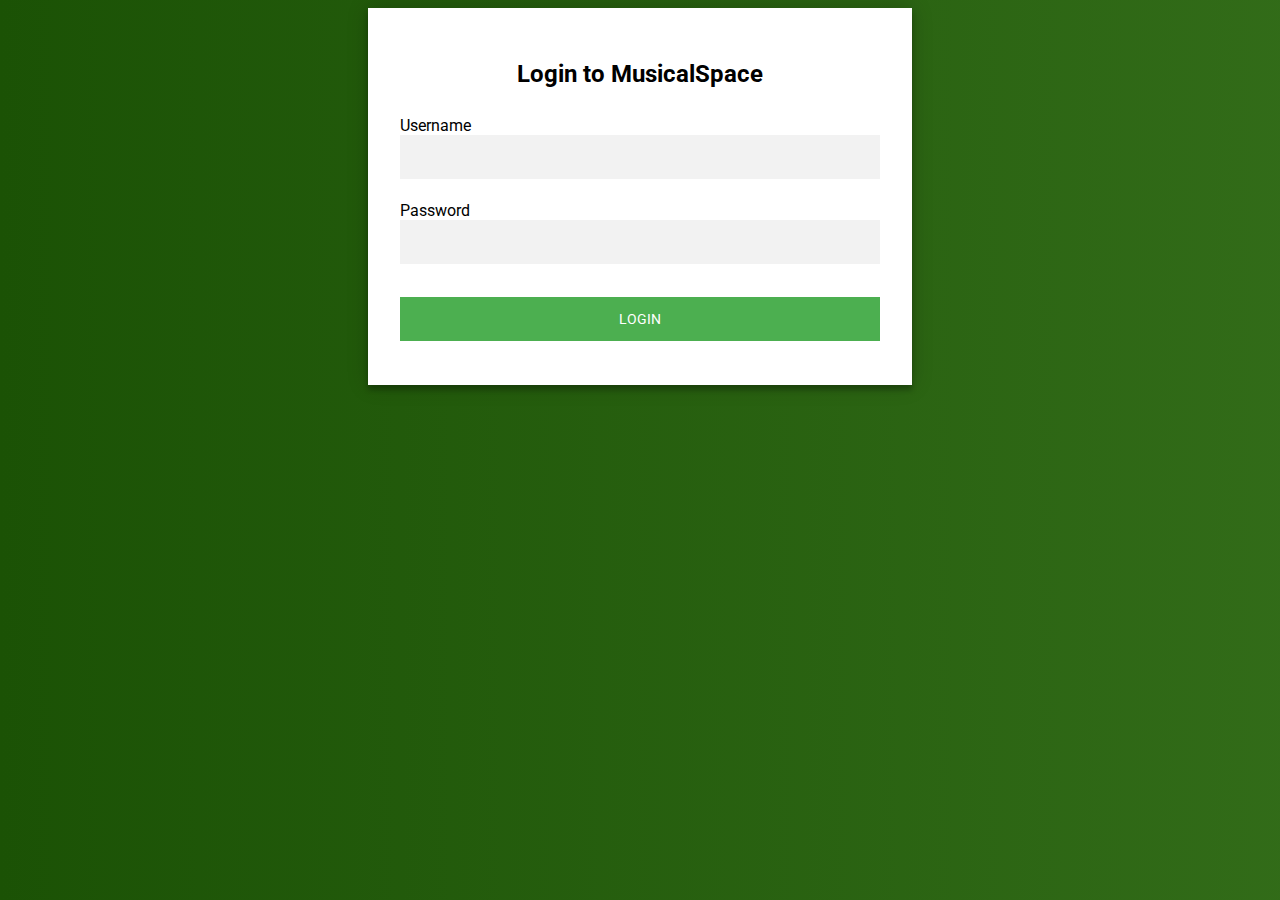
<file: src/main/webapp/index.html>
<!DOCTYPE html>
<html lang="en" xmlns="http://www.w3.org/1999/xhtml">
<head>
    <meta charset="ISO-8859-1">
    <title>Musical space</title>
    <link rel="stylesheet" href="CSS/base.css">
    <script src="js/utils.js" charset="utf-8" defer></script>
    <script src="js/loginManagement.js" charset="utf-8" defer></script>
</head>
<body>
<div class="box-container">
    <div class="form">
        <h2>Login to MusicalSpace</h2>
        <form action="#">
            <div class="form-label-input-container">
                <label for="username" class="form-label">Username</label>
                <input class="form-input" id="username" type="text" name="username" required>
            </div>
            <div class="form-label-input-container">
                <label for="password" class="form-label">Password</label>
                <input type="password" id="password" name="psw" required><br>
            </div>
            <button id="loginButton">Login</button>
            <p id="errorMessage" class="message"></p>
        </form>
    </div>
</div>
</body>
</html>
</file>
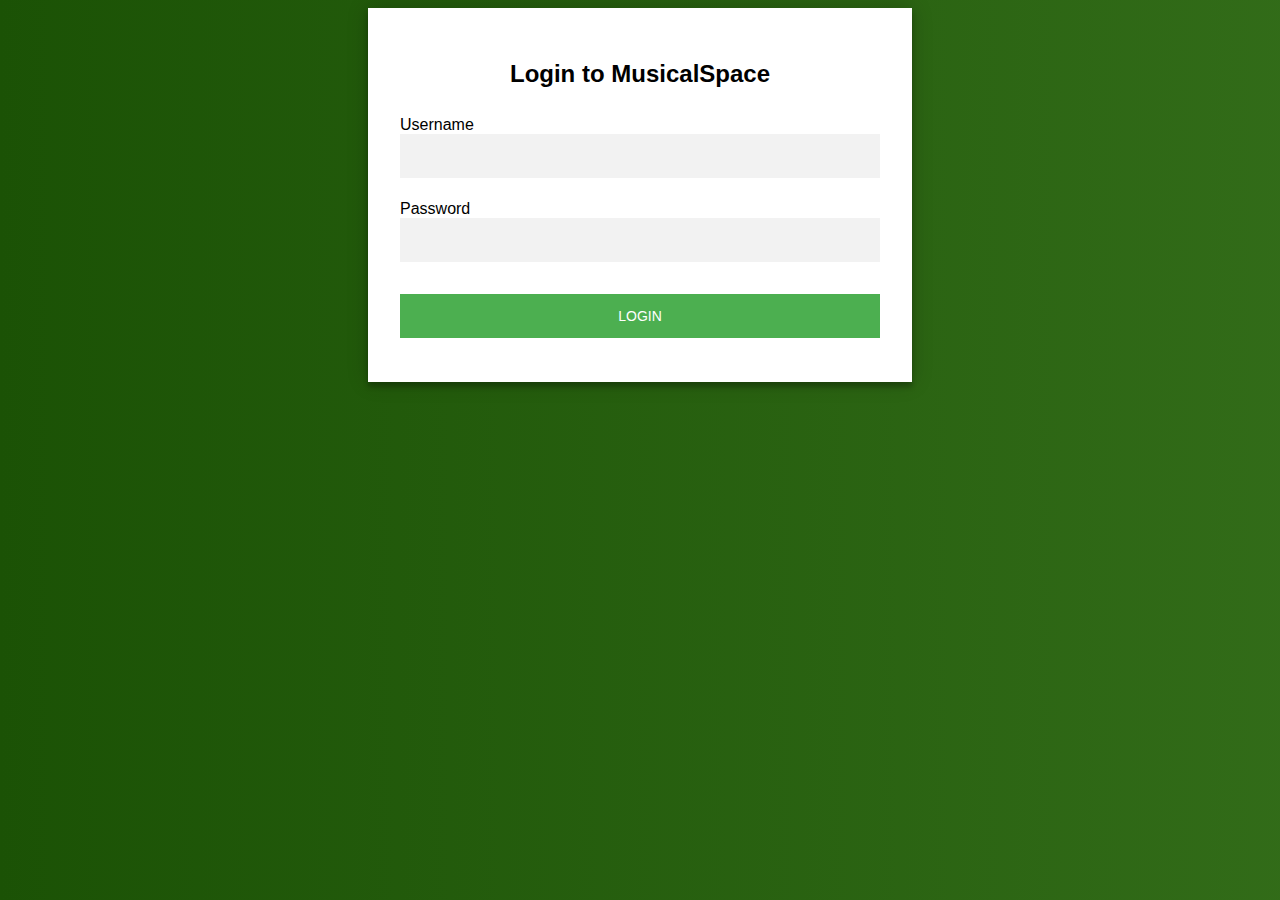
<file: src/main/webapp/Home.html>
<!DOCTYPE html>
<html lang="en" xmlns="http://www.w3.org/1999/xhtml">
<head>
    <link rel="stylesheet" type="text/css" href="CSS/base.css"/>
    <meta charset="UTF-8">
    <title>Musical space</title>
    <link rel="stylesheet" href="CSS/base.css">
    <script src="js/utils.js" charset="utf-8" defer></script>
    <script src="js/playlistMusicale.js" defer></script>
</head>
<body>
<div class="box-container">
    <h1 id="greetingsTitle"></h1>
    <a href="#" id="homeButton" class="black-link">Home</a>
    <p id="notificationMessage" class="message"></p>
</div>

<div class="box-container" id="playlistCreatorForm">
    <form action="#">
        <div class="form-label-input-container">
            <label for="playlistTitle" class="form-label"> Playlist title</label>
            <input type="text" id="playlistTitle" name="playlistTitle" required><br>
        </div>
        <button id="createNewPlaylistButton">Create new playlist</button>
    </form>
    <h3>Your playlists</h3>
    <ul id="listContainer">
    </ul>
</div>

<div class="box-container" id="songUploaderFormBoxContainer">
    <h2>Upload a new song</h2>
    <form action="#" enctype="multipart/form-data" class="form-root">
        <div class="form-label-input-container">
            <label for="title" class="form-label">Song title</label>
            <input type="text" id="title" name="title">
        </div>
        <div class="form-label-input-container">
            <label for="songThumbnail" class="form-label">Thumbnail</label>
            <input type="file" required id="songThumbnail" name="songThumbnail">
        </div>
        <div class="form-label-input-container">
            <label for="albumTitle" class="form-label">Album title</label>
            <input type="text" required id="albumTitle" name="albumTitle">
        </div>
        <div class="form-label-input-container">
            <label for="credit" class="form-label">Credits</label>
            <input type="text" required id="credit" name="credit">
        </div>
        <div class="form-label-input-container">
            <label for="publicationYear" class="form-label">Publication Year</label>
            <input type="date" required id="publicationYear" name="publicationYear">
        </div>
        <div class="form-label-input-container">
            <label for="genre" class="form-label">Genre</label>
            <select id="genre" name="genre" class="form-input">
                <option value="JAZZ">Jazz</option>
                <option value="HIPHOP">HipHop</option>
                <option value="CLASSIC">Classic</option>
            </select>
        </div>
        <div class="form-label-input-container">
            <label for="songFile" class="form-label">Song file</label>
            <input type="file" required id="songFile" name="songFile" class="form-input"/>
        </div>
        <button id="uploadNewSong">Upload Song</button>
    </form>
</div>

<div class="box-container large-container" id="playlistCarouselContainer">
    <h3 id="selectedPlaylistTitle"></h3>
    <table>
        <tr id="songsRowContainer">
        </tr>
    </table>
    <div class="two-column">
        <button id="previousButton">Previous</button>
        <button id="nextButton">Next</button>
    </div>

    <form action="#" id="songAddingForm">
        <select id="songToBeAdded" name="songToBeAdded" class="form-input">
        </select>
        <br>
        <input type="hidden" name="playlistId" id="playlistId">
        <button id="addSongToPlaylist">Add song to the playlist</button>
    </form>
</div>
<div class="box-container" id="songPlayerContainer">
</div>

</body>
</html>
</file>
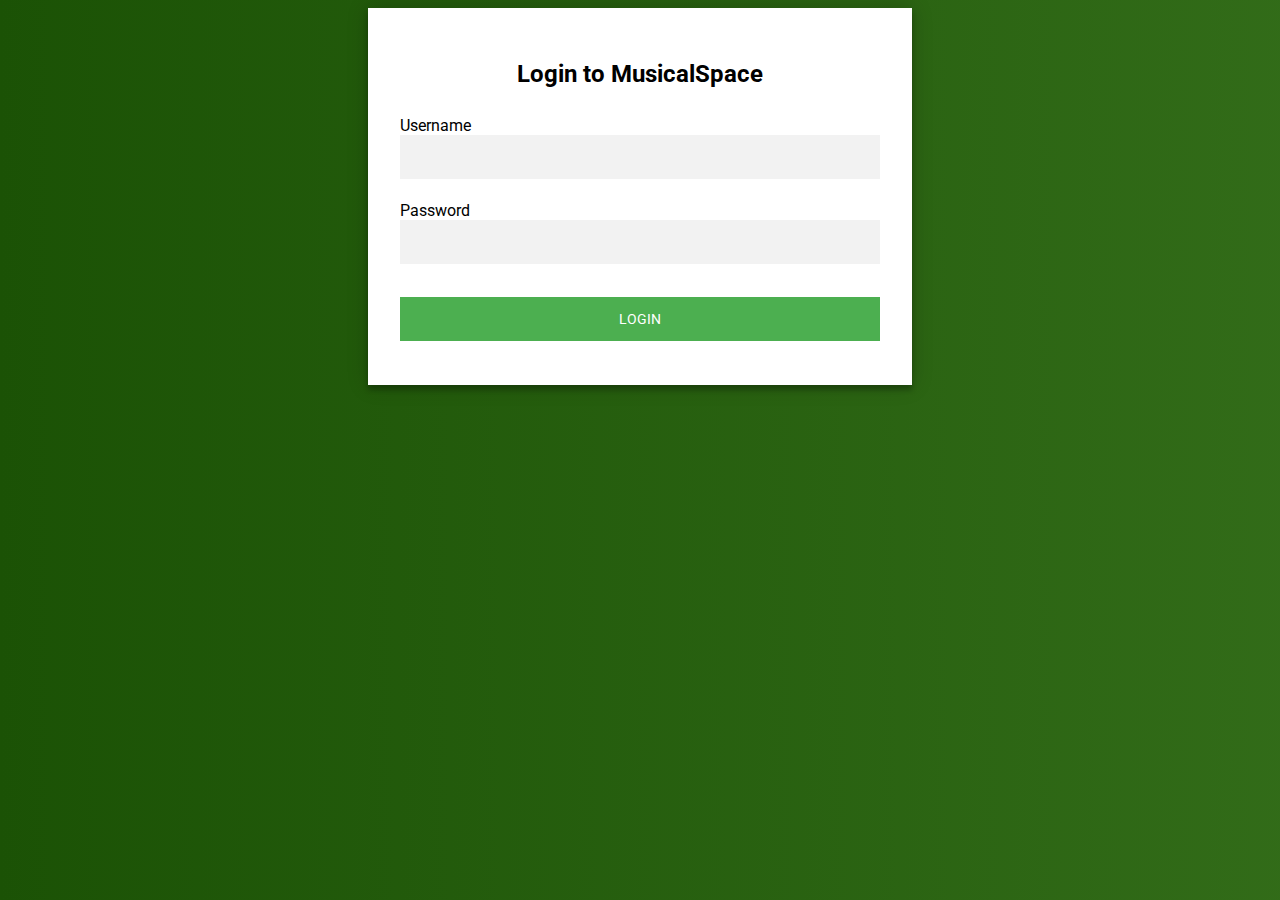
<file: src/main/webapp/sort.html>
<!DOCTYPE html>
<html lang="en">
<head>
    <meta charset="UTF-8">
    <title>Musical Space</title>
    <link rel="stylesheet" href="CSS/base.css">
    <script src="js/utils.js" charset="utf-8" defer></script>
    <script src="js/playlistSort.js" defer></script>
</head>
<body>
<div class="box-container">
    <h3>Sorting the playlist: <span id="playlistTitle"></span></h3>
    <a href="#" id="homeButton" class="black-link">Home</a>
    <p class="message">Drag to reorder songs in the playlist</p>
</div>

<div class="box-container">
    <ul id="songListContainer">
    </ul>
    <button id="saveOrder">Save order</button>
</div>
</body>
</html>
</file>
<file: src/main/webapp/CSS/base.css>
@import url(https://fonts.googleapis.com/css?family=Roboto:300);

.box-container {
    position: relative;
    z-index: 1;
    background: #FFFFFF;
    max-width: 30em;
    margin: 0 auto 3em;
    padding: 2em;
    text-align: center;
    box-shadow: 0 0 20px 0 rgba(0, 0, 0, 0.2), 0 5px 5px 0 rgba(0, 0, 0, 0.24);
}

.box-container input {
    font-family: "Roboto", sans-serif;
    outline: 0;
    background: #f2f2f2;
    width: 100%;
    border: 0;
    margin: 0 0 1em;
    padding: 1em;
    box-sizing: border-box;
    font-size: 14px;
    transition: all 0.3s ease;
}

.box-container input:hover {
    background: #e3e2e2;
    border-bottom: rgba(118, 184, 82, 0.6);
    border-bottom-width: 1px;
    transition: all 0.3s ease;
}

.box-container input:focus {
    background: #e3e2e2;
    border-bottom: rgba(118, 184, 82, 0.6);
    border-bottom-width: 1px;
    transition: all 0.3s ease;
}

.box-container button {
    font-family: "Roboto", sans-serif;
    text-transform: uppercase;
    outline: 0;
    background: #4CAF50;
    width: 100%;
    border: 0;
    padding: 1em;
    color: #FFFFFF;
    font-size: 14px;
    transition: background-color 0.3s ease;
    cursor: pointer;
}

.box-container button:hover, .box-container button:active, .box-container button:focus {
    background: #43A047;
}

.box-container .message {
    margin: 1em 0 0;
    color: #b3b3b3;
    font-size: 12px;
}

body {
    font-family: "Roboto", sans-serif;
    background: #76b852; /* fallback for old browsers */
    background: linear-gradient(to left, #76b852, #1b5205);
    background-size: 400% 400%;
    animation: backgroundChange 30s ease infinite;
}

@keyframes backgroundChange {
    0% {
        background-position: 0% 50%
    }
    50% {
        background-position: 100% 50%
    }
    100% {
        background-position: 0% 50%
    }
}

.form-label-input-container {
    display: flex;
    flex-wrap: nowrap;
    justify-content: center;
    flex-direction: column;
    align-content: space-around;
    align-items: stretch;
}

.form-label {
    flex: none;
    place-self: flex-start;
    text-align: center;
    padding-top: 0.5em;
}

.form-input {
    width: 100%;
}

.form-root {
    display: flex;
    flex-direction: column;
    justify-content: space-around;
    align-content: center;
    align-items: stretch;
}

.form-label-input-container select {
    outline: none;
    border: none;
    background: #f2f2f2;
    text-align-last: center;
}

ul {
    appearance: none;
    list-style-type: none;
    padding: 0;
}

ul li, .black-link {
    appearance: none;
    list-style: none;
    background: #f2f2f2;
    color: black;
    padding: 0.3em;
    margin: 0.1em;
    display: flex;
    flex-direction: column;
    align-content: center;
    align-items: stretch;
    text-decoration: none;
    cursor: pointer;
}

ul li {
    display: flex;
    flex-direction: row;
    justify-content: flex-start;
    align-items: center;
    align-content: center;
}

ul li a {
    margin-right: 1em;
    cursor: pointer;
}

ul li a:nth-child(2) {
    flex-grow: 2;
    text-align: start;
}


ul li a:nth-child(2):hover {
    color: #43A047;
}

.two-column {
    display: flex;
}

.two-column * {
    display: inline-block;
    margin-top: 1em;
    margin-bottom: 1em;
}

.song-thumbnail-big {
    width: 20em;
    height: 20em;
    object-fit: cover;
    border-radius: 10%;
}

.song-thumbnail-small {
    width: 10em;
    height: 10em;
    object-fit: cover;
    border-radius: 10%;
}

.song-title {
    margin-top: 1em;
    margin-bottom: 0.1em;
    padding-bottom: 0.1em;
    border-bottom-width: 1px;
    border-bottom-color: #f2f2f2;
    border-bottom-style: solid;
}

.song-detail {
    margin-top: 0;
    margin-bottom: 0.2em;
    color: #b3b3b3;
}

.large-container {
    max-width: 55em;
    display: flex;
    flex-direction: column;
    justify-content: center;
}

.hidden {
    display: none;
}

.hamburger-icon {
    height: 1em;
    width: 1em;
    color: #363636;
    text-decoration: none;
    position: relative;
}

.hamburger-icon {
    padding-left: 1.2em
}

.hamburger-icon:before {
    content: '';
    position: absolute;
    top: 27%;
    left: 0px;
    width: 1em; /* 12px/16px */
    height: .125em; /* 2px/16px */
    border-top: .375em double #363636; /* 6px/16px */
    border-bottom: .125em solid #363636; /* 2px / 16px */
}

.dragging {
    opacity: 0.3;
}

.dragover {
    border: 2px dashed #43A047FF;
}
</file>
